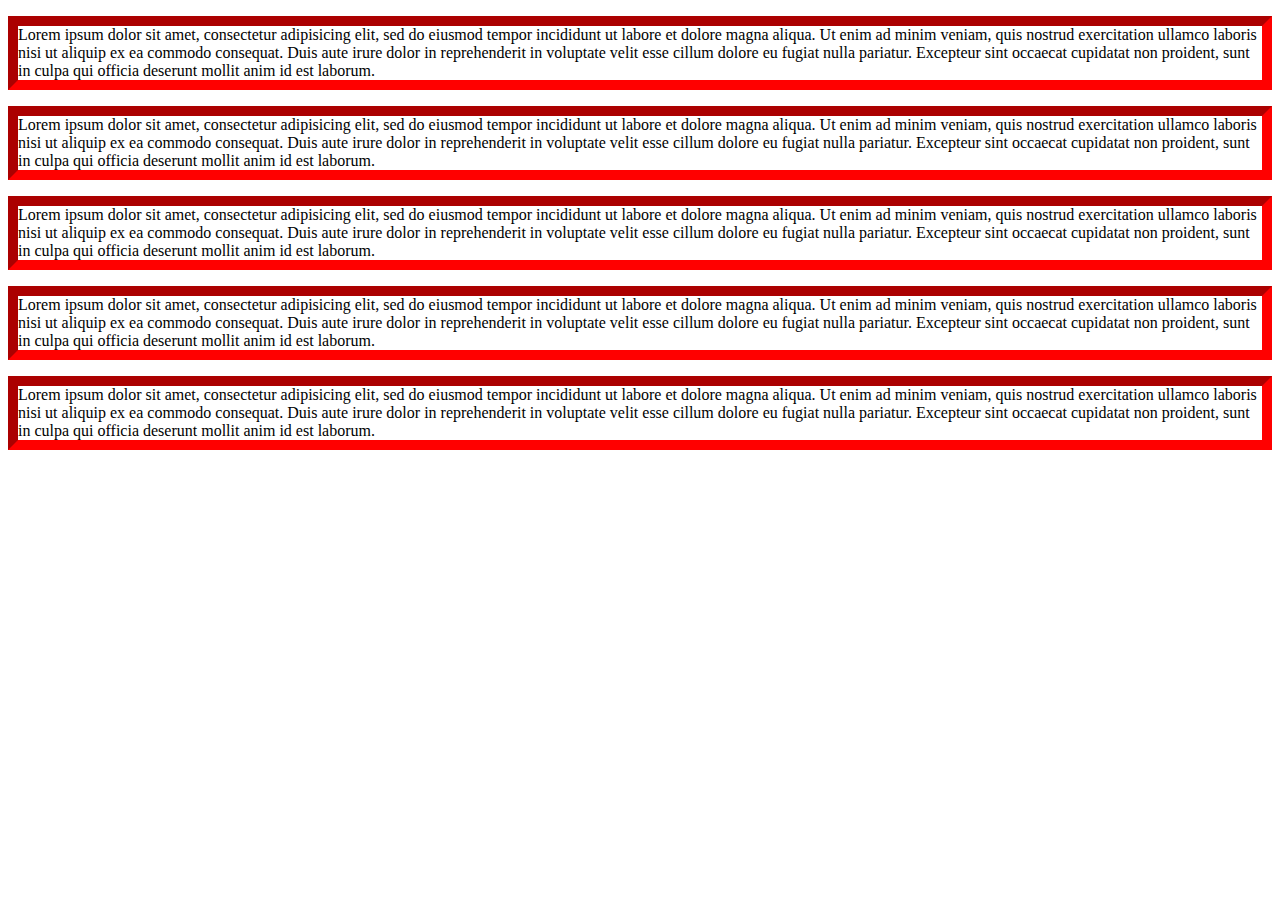
<file: class 19/index.html>
<!DOCTYPE html>
<html>
<head>
	<meta charset="utf-8">
	<meta name="viewport" content="width=device-width, initial-scale=1">
	<title>class 19</title>
	<link rel="stylesheet" type="text/css" href="style.css">
</head>
<body>
	<p>
		Lorem ipsum dolor sit amet, consectetur adipisicing elit, sed do eiusmod
		tempor incididunt ut labore et dolore magna aliqua. Ut enim ad minim veniam,
		quis nostrud exercitation ullamco laboris nisi ut aliquip ex ea commodo
		consequat. Duis aute irure dolor in reprehenderit in voluptate velit esse
		cillum dolore eu fugiat nulla pariatur. Excepteur sint occaecat cupidatat non
		proident, sunt in culpa qui officia deserunt mollit anim id est laborum.
	</p>

	<p>
		Lorem ipsum dolor sit amet, consectetur adipisicing elit, sed do eiusmod
		tempor incididunt ut labore et dolore magna aliqua. Ut enim ad minim veniam,
		quis nostrud exercitation ullamco laboris nisi ut aliquip ex ea commodo
		consequat. Duis aute irure dolor in reprehenderit in voluptate velit esse
		cillum dolore eu fugiat nulla pariatur. Excepteur sint occaecat cupidatat non
		proident, sunt in culpa qui officia deserunt mollit anim id est laborum.
	</p>

	<p>
		Lorem ipsum dolor sit amet, consectetur adipisicing elit, sed do eiusmod
		tempor incididunt ut labore et dolore magna aliqua. Ut enim ad minim veniam,
		quis nostrud exercitation ullamco laboris nisi ut aliquip ex ea commodo
		consequat. Duis aute irure dolor in reprehenderit in voluptate velit esse
		cillum dolore eu fugiat nulla pariatur. Excepteur sint occaecat cupidatat non
		proident, sunt in culpa qui officia deserunt mollit anim id est laborum.
	</p>

	<p>
		Lorem ipsum dolor sit amet, consectetur adipisicing elit, sed do eiusmod
		tempor incididunt ut labore et dolore magna aliqua. Ut enim ad minim veniam,
		quis nostrud exercitation ullamco laboris nisi ut aliquip ex ea commodo
		consequat. Duis aute irure dolor in reprehenderit in voluptate velit esse
		cillum dolore eu fugiat nulla pariatur. Excepteur sint occaecat cupidatat non
		proident, sunt in culpa qui officia deserunt mollit anim id est laborum.
	</p>

	<p>
		Lorem ipsum dolor sit amet, consectetur adipisicing elit, sed do eiusmod
		tempor incididunt ut labore et dolore magna aliqua. Ut enim ad minim veniam,
		quis nostrud exercitation ullamco laboris nisi ut aliquip ex ea commodo
		consequat. Duis aute irure dolor in reprehenderit in voluptate velit esse
		cillum dolore eu fugiat nulla pariatur. Excepteur sint occaecat cupidatat non
		proident, sunt in culpa qui officia deserunt mollit anim id est laborum.
	</p>

</body>
</html>
</file>
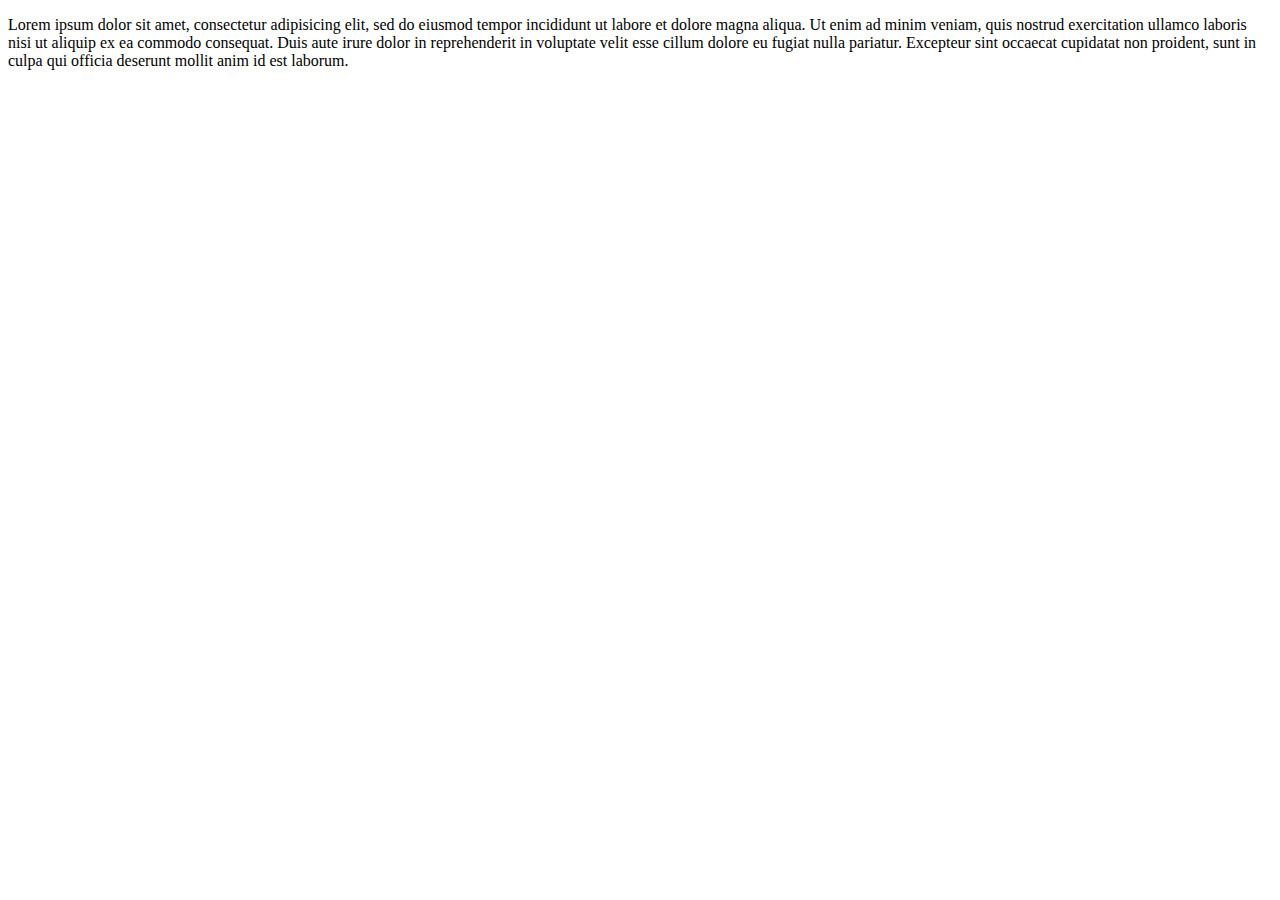
<file: class 20/index.html>
<!DOCTYPE html>
<html>
<head>
	<meta charset="utf-8">
	<meta name="viewport" content="width=device-width, initial-scale=1">
	<title>class 20</title>
	<link rel="stylesheet" type="text/css" href="style.css">
</head>
<body>
	<div class="small-box">
	<p>
		Lorem ipsum dolor sit amet, consectetur adipisicing elit, sed do eiusmod
		tempor incididunt ut labore et dolore magna aliqua. Ut enim ad minim veniam,
		quis nostrud exercitation ullamco laboris nisi ut aliquip ex ea commodo
		consequat. Duis aute irure dolor in reprehenderit in voluptate velit esse
		cillum dolore eu fugiat nulla pariatur. Excepteur sint occaecat cupidatat non
		proident, sunt in culpa qui officia deserunt 	mollit anim id est laborum.
	</p>
</div>

	<div class="small-box2"></div>

</body>
</html>
</file>
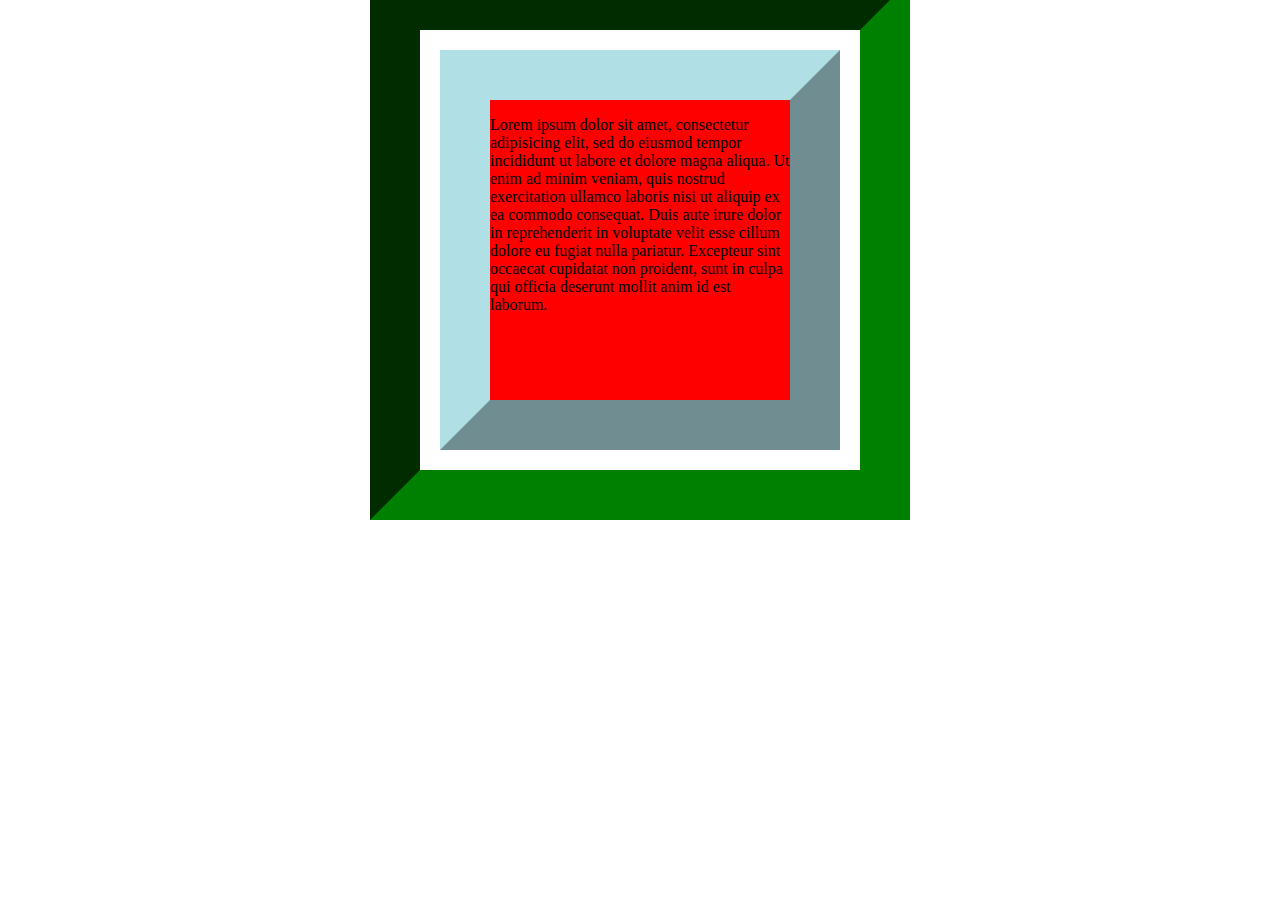
<file: class 21/index.html>
<!DOCTYPE html>
<html>
<head>
	<meta charset="utf-8">
	<meta name="viewport" content="width=device-width, initial-scale=1">
	<title>class 21</title>
	<link rel="stylesheet" type="text/css" href="style.css">
</head>
<body>
	<div class="milo">
		
		<p>
			Lorem ipsum dolor sit amet, consectetur adipisicing elit, sed do eiusmod
			tempor incididunt ut labore et dolore magna aliqua. Ut enim ad minim veniam,
			quis nostrud exercitation ullamco laboris nisi ut aliquip ex ea commodo
			consequat. Duis aute irure dolor in reprehenderit in voluptate velit esse
			cillum dolore eu fugiat nulla pariatur. Excepteur sint occaecat cupidatat non
			proident, sunt in culpa qui officia deserunt mollit anim id est laborum.
		</p>

	</div>

</body>
</html>
</file>
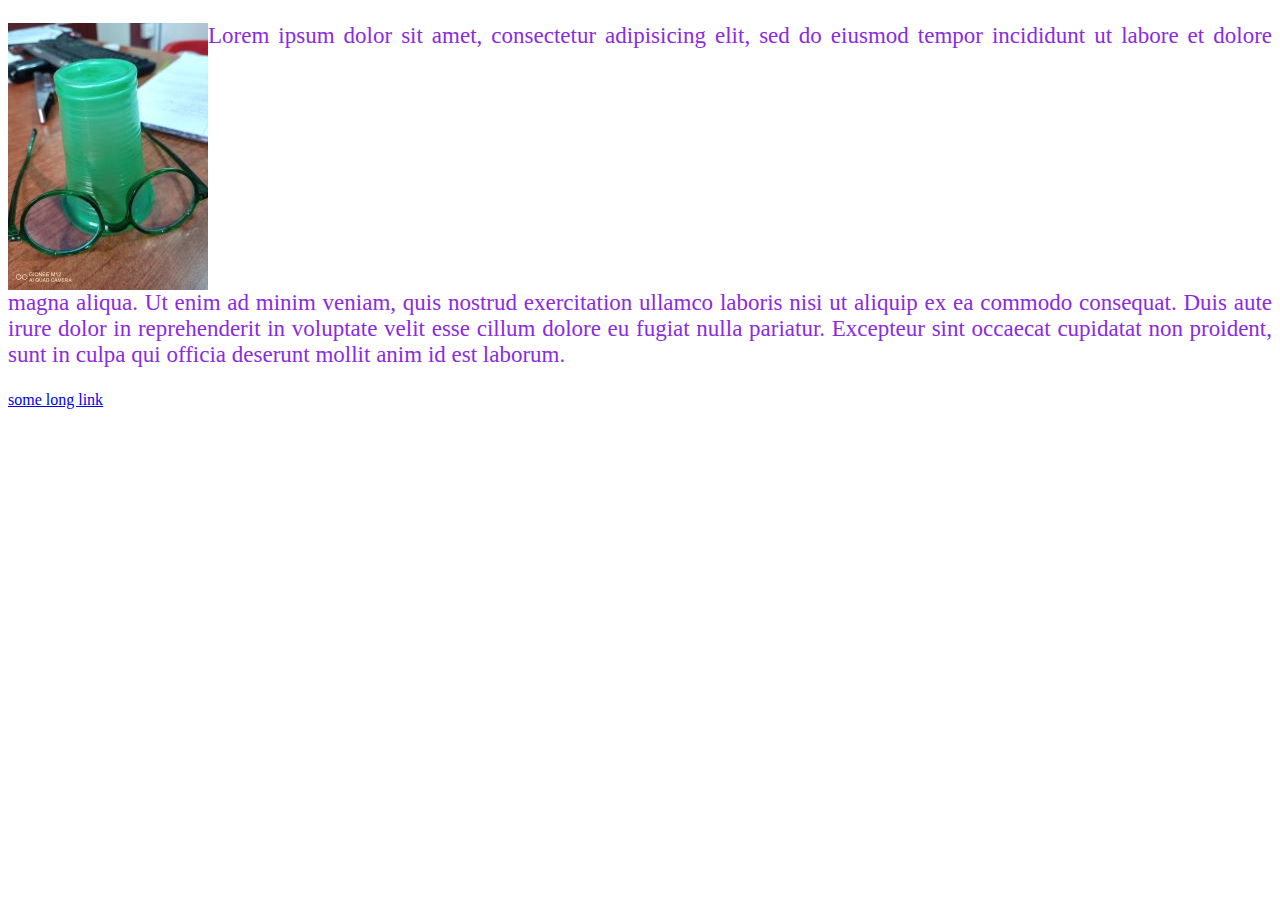
<file: class 22/index.html>
<!DOCTYPE html>
<html>
<head>
	<meta charset="utf-8">
	<meta name="viewport" content="width=device-width, initial-scale=1">
	<title>class 22</title>
	<link rel="stylesheet" type="text/css" href="style.css">
</head>
<body>
	<p>
		<img src="faith.jpg">Lorem ipsum dolor sit amet, consectetur adipisicing elit, sed do eiusmod
		tempor incididunt ut labore et dolore magna aliqua. Ut enim ad minim veniam,
		quis nostrud exercitation ullamco laboris nisi ut aliquip ex ea commodo
		consequat. Duis aute irure dolor in reprehenderit in voluptate velit esse
		cillum dolore eu fugiat nulla pariatur. Excepteur sint occaecat cupidatat non
		proident, sunt in culpa qui officia deserunt mollit anim id est laborum.
	</p>
	
	<a href="#"> some long link</a>


</body>
</html>
</file>
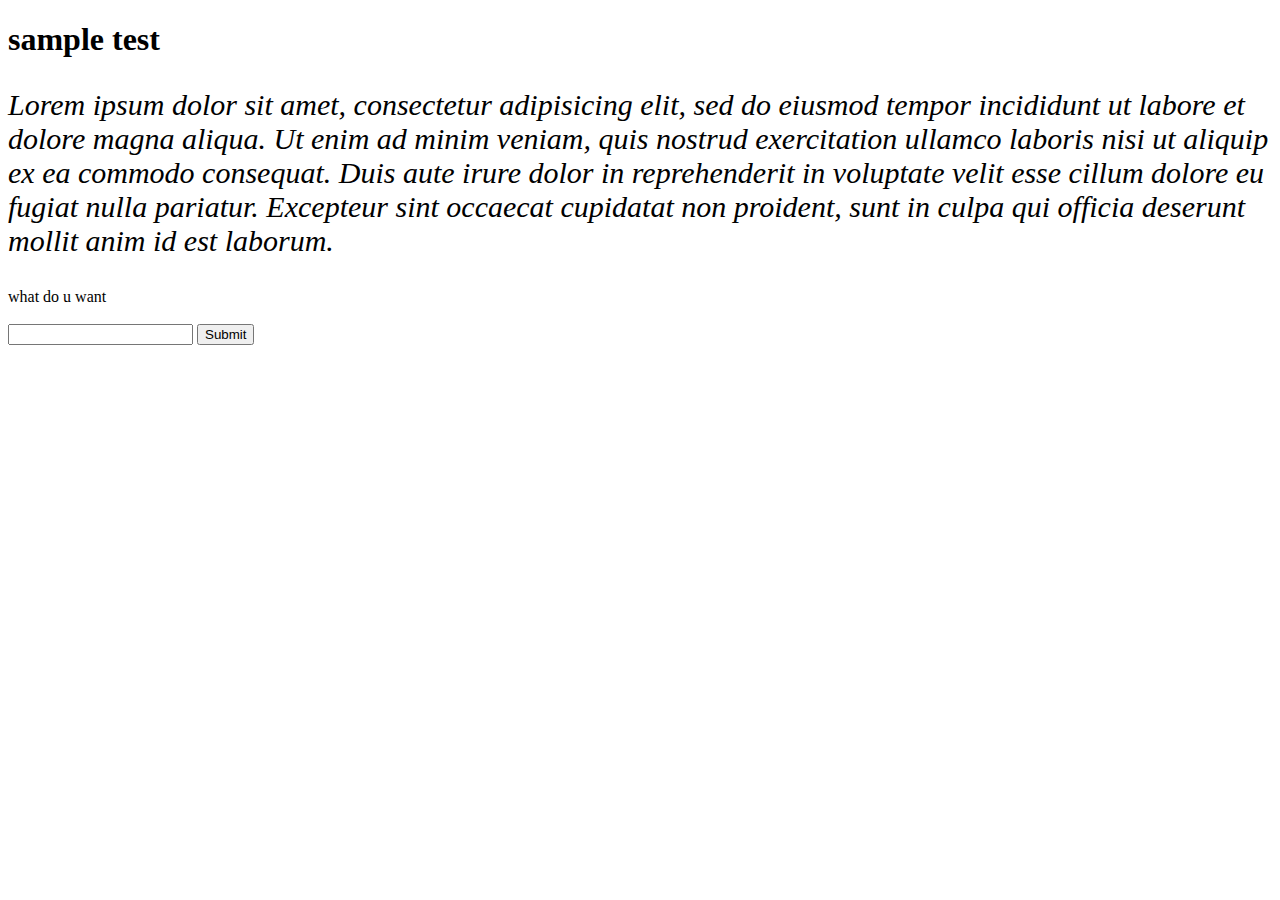
<file: class 23/index.html>
<!DOCTYPE html>
<html>
<head>
	<meta charset="utf-8">
	<meta name="viewport" content="width=device-width, initial-scale=1">
	<title>class 23</title>
	<link rel="stylesheet" type="text/css" href="style.css">
</head>
<body>
	<h1> sample test</h1>
	<p>
		Lorem ipsum dolor sit amet, consectetur adipisicing elit, sed do eiusmod
		tempor incididunt ut labore et dolore magna aliqua. Ut enim ad minim veniam,
		quis nostrud exercitation ullamco laboris nisi ut aliquip ex ea commodo
		consequat. Duis aute irure dolor in reprehenderit in voluptate velit esse
		cillum dolore eu fugiat nulla pariatur. Excepteur sint occaecat cupidatat non
		proident, sunt in culpa qui officia deserunt mollit anim id est laborum.
	</p>

	<form>
		<label>what do u want </label><br><br>
		<input type="text" name"email"<br>
		<input type="submit" name="submit"><br>
	</form>

</body>
</html>
</file>
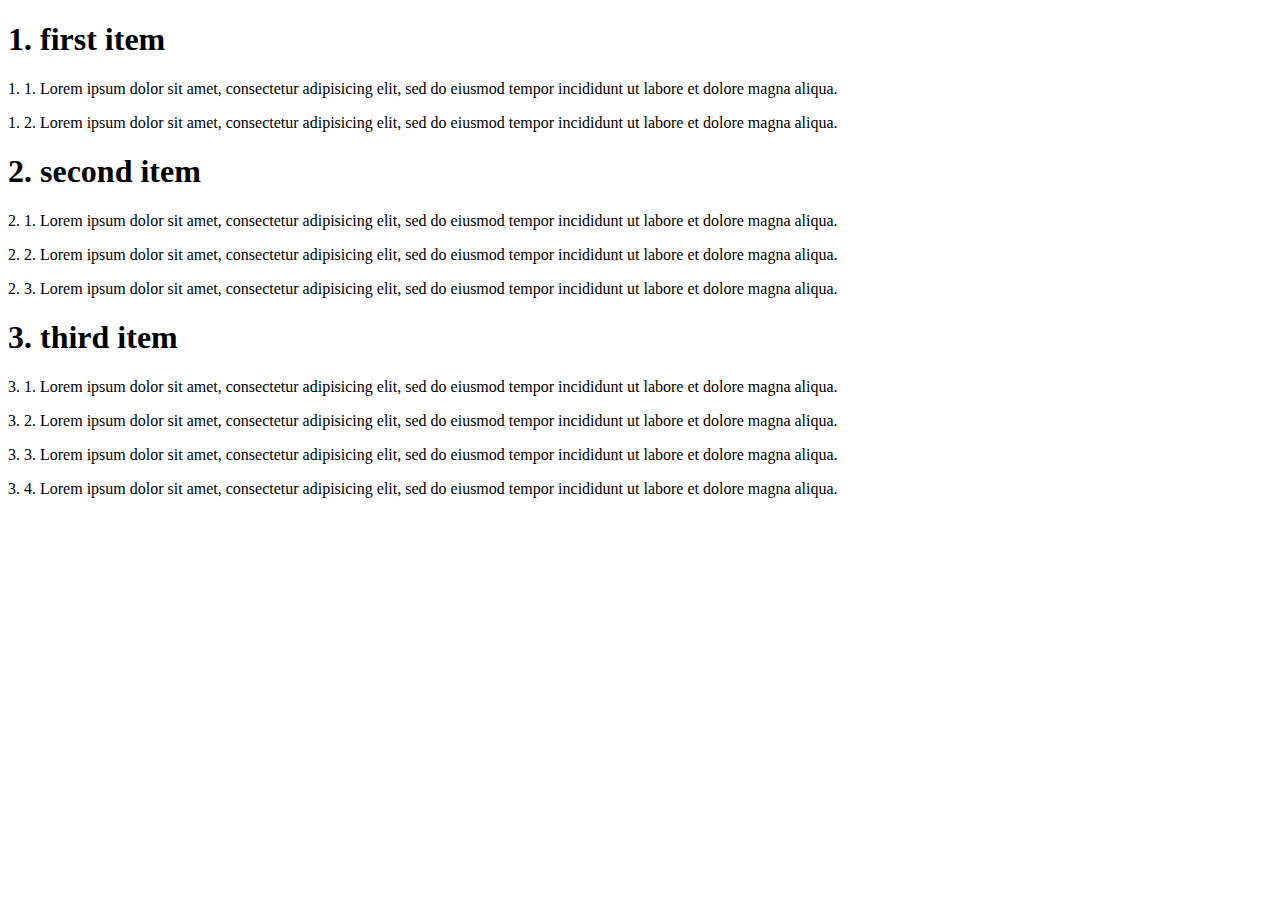
<file: class 26/index.html>
<!DOCTYPE html>
<html>
<head>
	<meta charset="utf-8">
	<meta name="viewport" content="width=device-width, initial-scale=1">
	<title>class 26</title>
	<link rel="stylesheet" type="text/css" href="style.css">
</head>
<body>

	<h1>first item</h1>
	<p title="this is a paragraph">Lorem ipsum dolor sit amet, consectetur adipisicing elit, sed do eiusmod tempor incididunt ut labore et dolore magna aliqua. </p>

	<p title="a paragraph">Lorem ipsum dolor sit amet, consectetur adipisicing elit, sed do eiusmod
	tempor incididunt ut labore et dolore magna aliqua. </p>


	<h1>second item</h1>
	<p title="paragraph">Lorem ipsum dolor sit amet, consectetur adipisicing elit, sed do eiusmod
	tempor incididunt ut labore et dolore magna aliqua. </p>

	<p title="something">Lorem ipsum dolor sit amet, consectetur adipisicing elit, sed do eiusmod
	tempor incididunt ut labore et dolore magna aliqua. </p>

	<p title="something">Lorem ipsum dolor sit amet, consectetur adipisicing elit, sed do eiusmod
	tempor incididunt ut labore et dolore magna aliqua. </p>


	<h1>third item</h1>
	<p title="you know">Lorem ipsum dolor sit amet, consectetur adipisicing elit, sed do eiusmod
	tempor incididunt ut labore et dolore magna aliqua. </p>

	<p title="something">Lorem ipsum dolor sit amet, consectetur adipisicing elit, sed do eiusmod
	tempor incididunt ut labore et dolore magna aliqua. </p>

	<p title="something">Lorem ipsum dolor sit amet, consectetur adipisicing elit, sed do eiusmod
	tempor incididunt ut labore et dolore magna aliqua. </p>

	<p>Lorem ipsum dolor sit amet, consectetur adipisicing elit, sed do eiusmod
	tempor incididunt ut labore et dolore magna aliqua. </p>
</body>
</html>
</file>
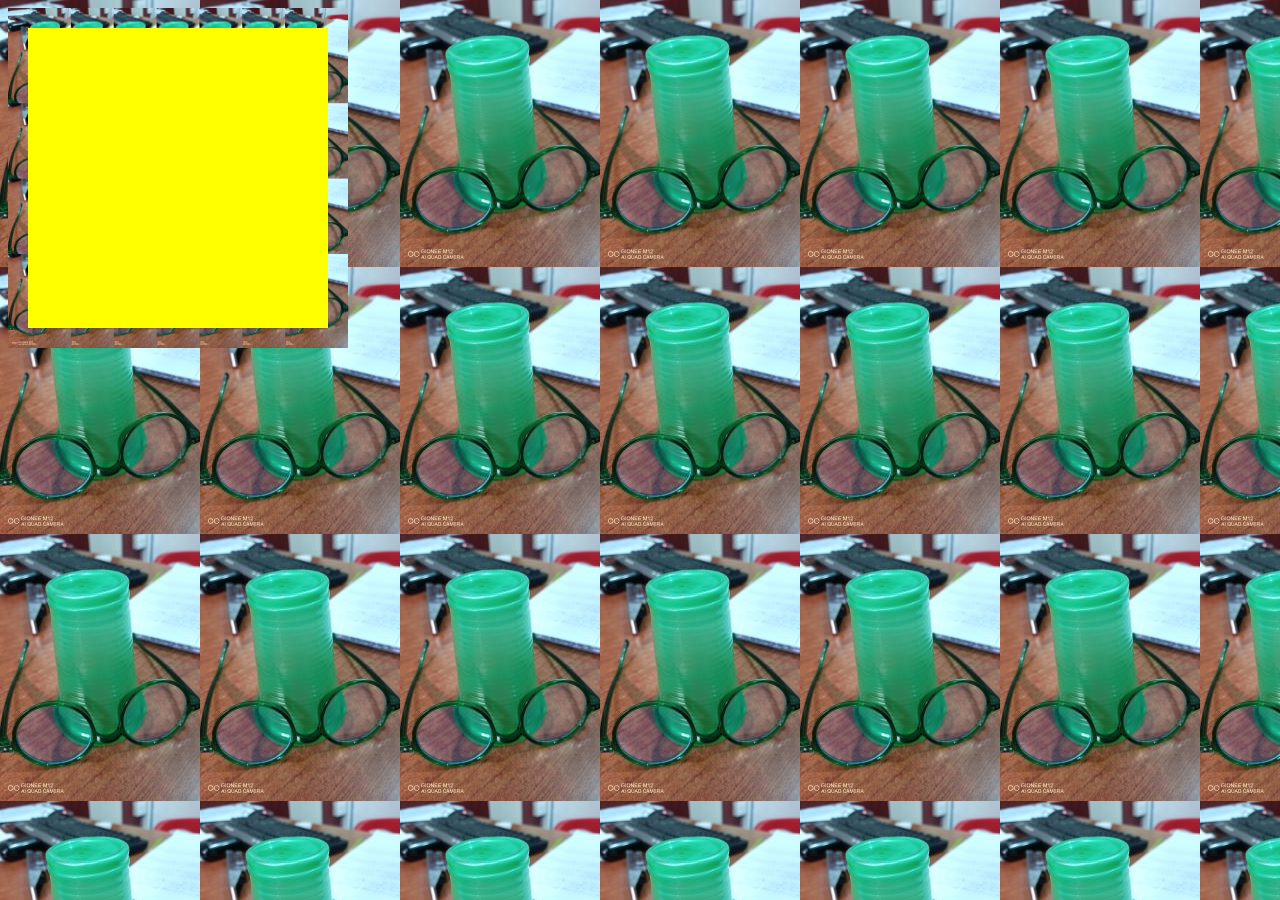
<file: class 28/index.html>
<!DOCTYPE html>
<html>
<head>
	<meta charset="utf-8">
	<meta name="viewport" content="width=device-width, initial-scale=1">
	<title>class 28</title>
	<link rel="stylesheet" type="text/css" href="style.css">
</head>
<body>

	<div class="box">

	</div>

</body>
</html>
</file>
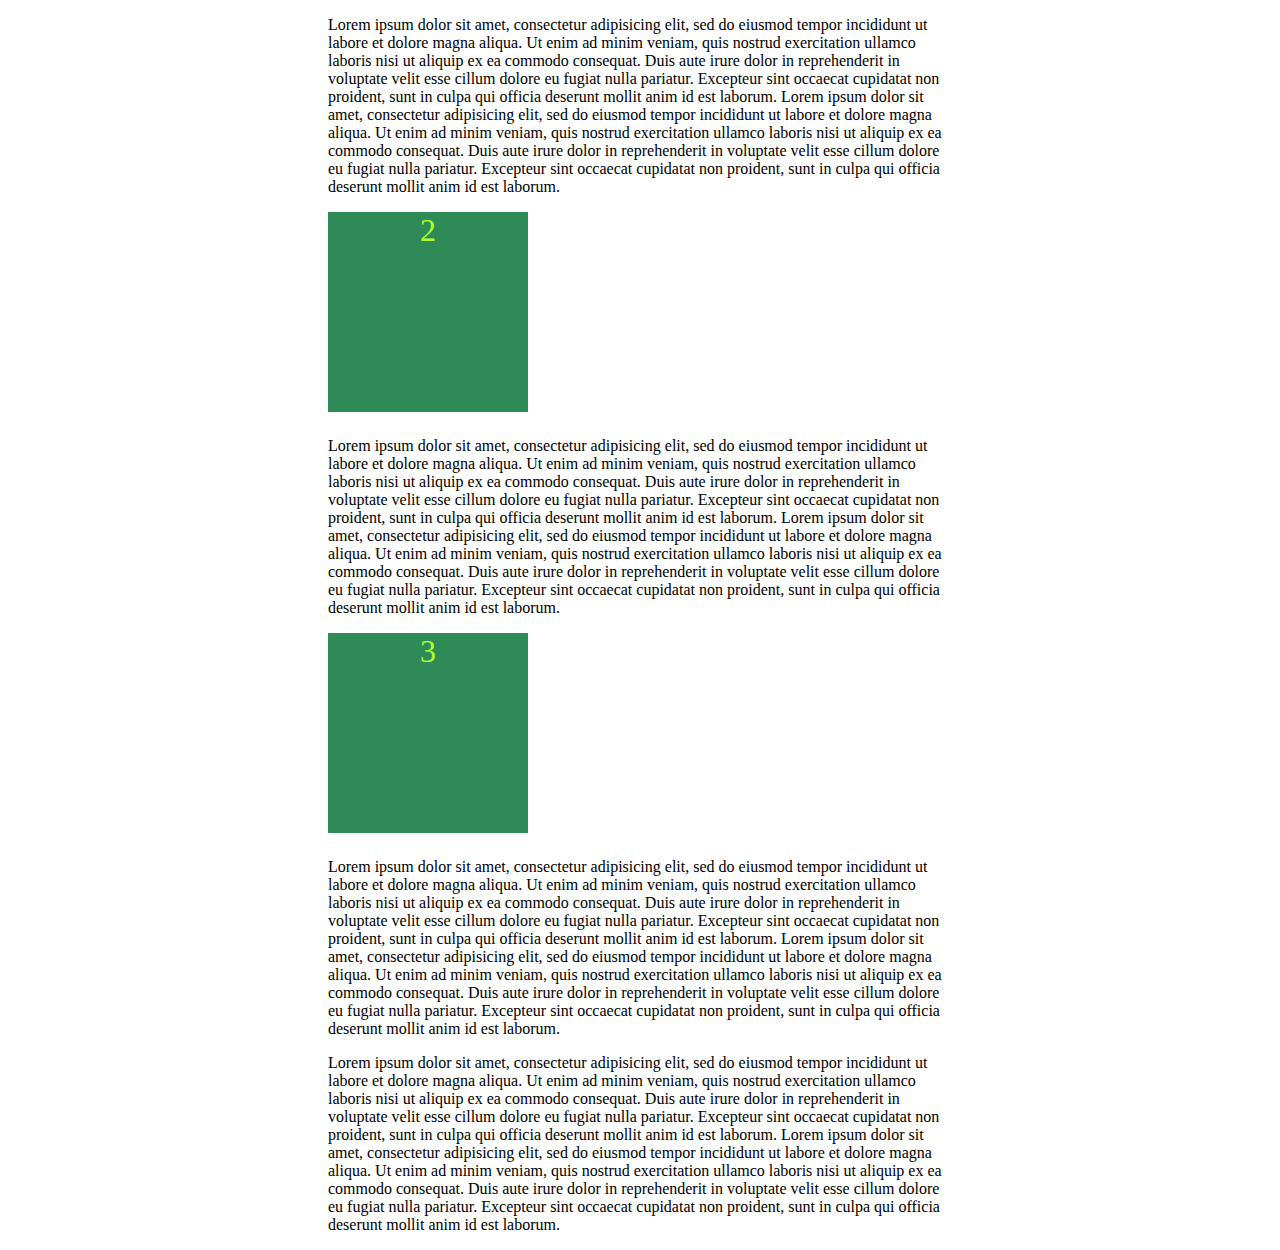
<file: class25/index.html>
<!DOCTYPE html>
<html>
<head>
	<meta charset="utf-8">
	<meta name="viewport" content="width=device-width, initial-scale=1">
	<title>class 25</title>
	<link rel="stylesheet" type="text/css" href="style.css">
</head>
<body>
	<div class="cow" style="display: none;">1</div>
	<p>
		Lorem ipsum dolor sit amet, consectetur adipisicing elit, sed do eiusmod
		tempor incididunt ut labore et dolore magna aliqua. Ut enim ad minim veniam,
		quis nostrud exercitation ullamco laboris nisi ut aliquip ex ea commodo
		consequat. Duis aute irure dolor in reprehenderit in voluptate velit esse
		cillum dolore eu fugiat nulla pariatur. Excepteur sint occaecat cupidatat non
		proident, sunt in culpa qui officia deserunt mollit anim id est laborum.
		Lorem ipsum dolor sit amet, consectetur adipisicing elit, sed do eiusmod
		tempor incididunt ut labore et dolore magna aliqua. Ut enim ad minim veniam,
		quis nostrud exercitation ullamco laboris nisi ut aliquip ex ea commodo
		consequat. Duis aute irure dolor in reprehenderit in voluptate velit esse
		cillum dolore eu fugiat nulla pariatur. Excepteur sint occaecat cupidatat non
		proident, sunt in culpa qui officia deserunt mollit anim id est laborum.
	</p>
	<div class="cow goat">2</div>
	<p>
		Lorem ipsum dolor sit amet, consectetur adipisicing elit, sed do eiusmod
		tempor incididunt ut labore et dolore magna aliqua. Ut enim ad minim veniam,
		quis nostrud exercitation ullamco laboris nisi ut aliquip ex ea commodo
		consequat. Duis aute irure dolor in reprehenderit in voluptate velit esse
		cillum dolore eu fugiat nulla pariatur. Excepteur sint occaecat cupidatat non
		proident, sunt in culpa qui officia deserunt mollit anim id est laborum.
		Lorem ipsum dolor sit amet, consectetur adipisicing elit, sed do eiusmod
		tempor incididunt ut labore et dolore magna aliqua. Ut enim ad minim veniam,
		quis nostrud exercitation ullamco laboris nisi ut aliquip ex ea commodo
		consequat. Duis aute irure dolor in reprehenderit in voluptate velit esse
		cillum dolore eu fugiat nulla pariatur. Excepteur sint occaecat cupidatat non
		proident, sunt in culpa qui officia deserunt mollit anim id est laborum.
	</p>
	<div class="cow">3</div>
	<p>
		Lorem ipsum dolor sit amet, consectetur adipisicing elit, sed do eiusmod
		tempor incididunt ut labore et dolore magna aliqua. Ut enim ad minim veniam,
		quis nostrud exercitation ullamco laboris nisi ut aliquip ex ea commodo
		consequat. Duis aute irure dolor in reprehenderit in voluptate velit esse
		cillum dolore eu fugiat nulla pariatur. Excepteur sint occaecat cupidatat non
		proident, sunt in culpa qui officia deserunt mollit anim id est laborum.
		Lorem ipsum dolor sit amet, consectetur adipisicing elit, sed do eiusmod
		tempor incididunt ut labore et dolore magna aliqua. Ut enim ad minim veniam,
		quis nostrud exercitation ullamco laboris nisi ut aliquip ex ea commodo
		consequat. Duis aute irure dolor in reprehenderit in voluptate velit esse
		cillum dolore eu fugiat nulla pariatur. Excepteur sint occaecat cupidatat non
		proident, sunt in culpa qui officia deserunt mollit anim id est laborum.
	</p>

	<p>
		Lorem ipsum dolor sit amet, consectetur adipisicing elit, sed do eiusmod
		tempor incididunt ut labore et dolore magna aliqua. Ut enim ad minim veniam,
		quis nostrud exercitation ullamco laboris nisi ut aliquip ex ea commodo
		consequat. Duis aute irure dolor in reprehenderit in voluptate velit esse
		cillum dolore eu fugiat nulla pariatur. Excepteur sint occaecat cupidatat non
		proident, sunt in culpa qui officia deserunt mollit anim id est laborum.
		Lorem ipsum dolor sit amet, consectetur adipisicing elit, sed do eiusmod
		tempor incididunt ut labore et dolore magna aliqua. Ut enim ad minim veniam,
		quis nostrud exercitation ullamco laboris nisi ut aliquip ex ea commodo
		consequat. Duis aute irure dolor in reprehenderit in voluptate velit esse
		cillum dolore eu fugiat nulla pariatur. Excepteur sint occaecat cupidatat non
		proident, sunt in culpa qui officia deserunt mollit anim id est laborum.
	</p>

</body>
</html>
</file>
<file: class 19/style.css>
p{
	border-color:red;
	border-width:10px;
	border-style:inset;
}
</file>
<file: class 20/style.css>
s
</file>
<file: class 21/style.css>
.milo{
	min-height: 300px;
	width: 300px;
	background-color: red;
	
margin: 50px auto;
outline: 50px inset green;
border: 50px outset powderblue;
outline-offset: 20px;
}
</file>
<file: class 22/style.css>
p{
	font-size: 23px;
	color: blueviolet;
	text-align: justify;

}

img{
	vertical-align: top;

}

#{
	text-decoration: overline;
}
</file>
<file: class 23/style.css>
p{
	font-size: 30px;
	font-style: oblique;
	
	

}
</file>
<file: class 28/style.css>
.box{
	height: 200px;
	width: 200px;
	background: yellowgreen;
	border: 20px solid transparent;
	border-image: url(28.jpg) 20% round;
	padding: 50px;
	background-image: repeating-radial-gradient(red 20%, yellow 20%);
}
body{
	background-image: url(28.jpg), url(28.jpg);
	background-repeat: no-repeat,repeat;
	background-size:  50p%,50%, cover,;
}
</file>
<file: class25/style.css>
.cow{
	height: 200px;
	width: 200px;
	background-color: seagreen;
	color: greenyellow;
	font-size: 2em;
	margin-bottom: 25px;
	text-align: center;
}
body{
	padding-left: 25%;
	padding-right: 25%;
}
.goat{
	position: sticky;
	top: 200px;
	

}
</file>
<file: class 26/style.css>
body{
	counter-reset: cow;
}

h1{
	counter-reset: goat;
}

h1::before{
	counter-increment: cow;
	content: counter(cow) ". ";
}

p::before{
	counter-increment: goat;
	content: counter(cow) ". "counter(goat) ". ";
}
</file>
